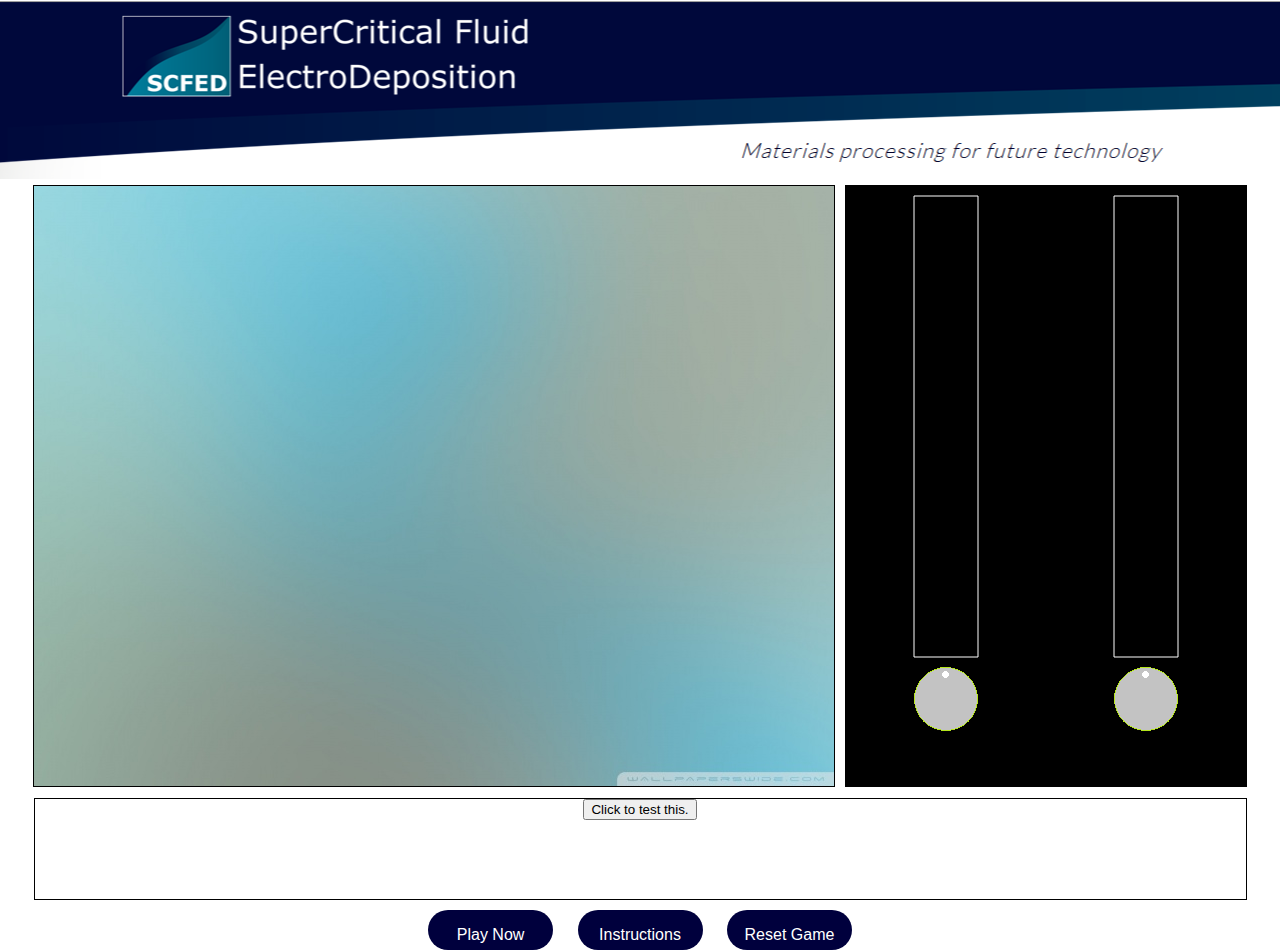
<file: scfed/index.html>
<!DOCTYPE html PUBLIC "-//W3C//DTD XHTML 1.0 Transitional//EN" "http://www.w3.org/TR/xhtml1/DTD/xhtml1-transitional.dtd">
<html xmlns="http://www.w3.org/1999/xhtml">
<head>
<meta http-equiv="Content-Type" content="text/html; charset=utf-8" />
<title>Untitled Document</title>
<style>
Body {
	text-align: center;
	margin:0;
	padding:0;
	font-family:Arial, Helvetica, sans-serif;
}
.Game {
	width: 800px;
	height: 600px;
	border: 1px solid #000;
	margin-left: auto;
	display:inline-block;
	padding-left: 0;
	padding-top: 0;
	padding-right: 0;
	padding-bottom: 0;
}
.Dial {
	margin-left: 5px;
	width: 400px;
	height: 600px;
	border: 1px solid #000;
	margin-right:auto;
	display:inline-block;
}
.Volt {
	margin-top: 7px;
	margin-left: auto;
	margin-right:auto;
	width: 1211px;
	height: 100px;
	border: 1px solid #000;
	display:inline-block;
}
.banner {
    background-image: url('banner.png');
	background-position:center;
    background-repeat: no-repeat;
    width: 100%;
    height: 180px;
	margin-bottom:5px;
	margin-left:auto;
	margin-right:auto;
	display:inline-block;
}
.cntDiv {
	text-align:center;	
}
.btn {
	width:125px;
	height:40px;
	border-bottom-left-radius:20px;
	border-bottom-right-radius:20px;
	border-top-left-radius:20px;
	border-top-right-radius:20px;
	background:#00003D;
	-webkit-transition: background, 0.1s;
	transition: background, 0.1s;
	color:#FFF;
	font-family:Arial, Helvetica, sans-serif;
	display:inline-block;
	margin-top: 10px;
	padding-left:auto;
	padding-right:auto;
}
.btn:hover {
	background: none repeat scroll 0% 0% #B3D4FC;
	cursor:pointer;	
}

canvas
{
	padding: 0;
	display: inline-block;
	float: left;
}
</style>

<script type="text/javascript" src="dial.js"></script>
<script type="text/javascript" src="Molecule.js"></script>
<script type="text/javascript" src="Obstacle.js"></script>
<script type="text/javascript">

	//SIZE OF CANVASES
	const CANVAS_WIDTH = 800;
	const CANVAS_HEIGHT = 600;
	
	const GAP_WIDTH = 80;
	const GAP_HEIGHT = 90;
	const BOTTOM_BIT_HEIGHT = 50;
	
	const MOL_SIZE = GAP_WIDTH + 35; //+35 IS TO COMPENSATE FOR WHITESPACE AROUND MOLECULE IMAGE

	//FOR EXPLOSIONS
	const ANIMATION_FPS = 30;

	const MAX_PRESSURE = 100;
	const MAX_TEMPERATURE = 100;
	
	//'GOLDEN ZONE' MAX/MIN VALUES
	const GOLDEN_PRESSURE_MIN = 60;
	const GOLDEN_PRESSURE_MAX = 70;
	const GOLDEN_TEMP_MIN = 60;
	const GOLDEN_TEMP_MAX = 70;
	
	//HOW FAR TO THE LEFT OF GAPS WILL MOLECULES START?
	const MOL_OFFSET = 80;
	
	//GLOBAL VAR FOR NO OF GAPS
	var gaps;

	//
	
	/*--PICTURES--*/
	
	//MOLECULE EXPLOSION IMAGES
	var explosionImages = [];
	for (var i=1;i<=32;i++) {
		var img = document.createElement("img");
		img.src = "images/explosion/Particle Frame " + i + ".png";
		explosionImages.push(img);
	}
	
	//MOLECULE IMAGE
	var molImage = document.createElement("img");
	molImage.src = "images/Player.png";
	
	//OBSTACLES IMAGE
	var obsImage = document.createElement("img");
	obsImage.src = "images/obstacle.png";
	
	//BACKGROUND IMAGE
	var backgroundImage = document.createElement("img");
	backgroundImage.src = "images/background.jpg";
	
	//ARRAY CONTAINING ALL IMAGES
	var allImages = explosionImages.concat(molImage,obsImage,backgroundImage);
	var totalImages = allImages.length; //TOTAL NUMBER OF IMAGES
	var loadedImages = 0;
	var imagesLoaded = false;
	
	for (var i=0;i<allImages.length;i++) {
		allImages[i].onload = function() {
			loadedImages++;
			
			if (loadedImages == totalImages) {
				imagesLoaded = true;
				initEverything();
			}
		}
	}
	
	/*- - - - -*/

	//MAKE THE CANVASES
	//var backCanvas = /*document.createElement("canvas")*/ document.getElementById("backCanvas");
	//var frontCanvas = /*document.createElement("canvas")*/ document.getElementById("frontCanvas");
	var backCanvas = null;
	var frontCanvas = null;

	//FILL THE WHOLE SCREEN
	/*
	backCanvas.width = CANVAS_WIDTH;
	backCanvas.height = CANVAS_HEIGHT;
	frontCanvas.width = CANVAS_WIDTH;
	frontCanvas.height = CANVAS_HEIGHT;
	*/

	//CANVAS CONTEXTS...
	//var bc = backCanvas.getContext("2d");
	//var ctx = frontCanvas.getContext("2d");
	var bc = null;
	var ctx = null;

	//ADD CANVASES TO PAGE
	//document.body.appendChild(backCanvas);
	//document.body.appendChild(frontCanvas);

	var dialTemperature;
	var dialPressure;

	function initEverything() {
		
		dialTemperature = new Dial("dialTemp");
		dialPressure = new Dial("dialPressure");

		backCanvas = document.getElementById("backCanvas");
		frontCanvas = document.getElementById("frontCanvas");
		bc = backCanvas.getContext("2d");
		ctx = frontCanvas.getContext("2d");
		
		//BACKGROUND IS DRAWN WHEN GAME STARTS BUT HAVE IT HERE ANYWAY SO THAT IT IS SHOWN WHILST USER IS CHOOSING TEMP/PRESSURE FOR THE FIRST TIME
		bc.drawImage(backgroundImage,0,0,backCanvas.width,backCanvas.height);
	};
	
	var playing = false;
	var then;
	var temperature;
	var pressure;
	var molecules = [];
	var obstacles = [];

	/* - - - - - */

	function getGapCoords(n) {
		//RETURN X COORD FOR LEFT SIDE OF GAP N
		return n * (CANVAS_WIDTH / (gaps+1)) - 0.5*GAP_WIDTH;
	}
	
	function goldenPressure(pressure) {
		return pressure >= GOLDEN_PRESSURE_MIN && pressure <= GOLDEN_PRESSURE_MAX;
	}
	function goldenTemp(temperature) {
		return temperature >= GOLDEN_TEMP_MIN && temperature <= GOLDEN_TEMP_MAX;
	}
	
	function getNoOfObstacles(pressure) {
		if (pressure > GOLDEN_PRESSURE_MIN) {
			return 0;
		}
		else {
			var minCount = 0;
			var maxCount = 20;
		
			var count = Math.floor(maxCount - (pressure / MAX_PRESSURE)*(maxCount - minCount));
			console.log("obs count is " + count);
			
			return count;
		}
	}
	
	function getObstacleSize(pressure) {
		var maxSize = 70;
		var minSize = 1;
		
		var size = Math.floor(maxSize - (pressure / MAX_PRESSURE)*(maxSize - minSize));
		console.log("obs size is " + size);
		
		return size;
	}
	
	var easterEgg = function(){
		alert("joe is the best");
	};
	
	function getNoOfMolecules(pressure) {
		var minCount = 1;
		var maxCount = 5;
		
		var count = Math.floor((pressure / MAX_PRESSURE)*(maxCount - minCount) + minCount);
		console.log("mol count is " + count);
		
		return count;
	}
	
	function getMoleculeSpeed(temperature) {
		var minSpeed = 0;
		var maxSpeed = 100;
		
		var speed = Math.floor((temperature / MAX_TEMPERATURE)*(maxSpeed - minSpeed) + minSpeed);
		console.log("speed is " + speed);
		
		return speed;
	}
	
	function drawBackground() {
		
		bc.drawImage(backgroundImage,0,0,backCanvas.width,backCanvas.height);
				
		var templateCanvas = document.getElementById("templateCanvas");
		var tc = templateCanvas.getContext("2d");
		
		var grd2 = tc.createLinearGradient(0,450,0,800);
		var grd1 = tc.createLinearGradient(0,450,0,800);
		
		grd1.addColorStop(0,"#565656");
		grd1.addColorStop(1,"#424242");
		tc.fillStyle = grd1;
				
		tc.fillRect(0,CANVAS_HEIGHT,CANVAS_WIDTH,-(BOTTOM_BIT_HEIGHT+GAP_HEIGHT));
		
		for (var i=1;i<=gaps;i++) {
			var x = getGapCoords(i);
			var y = CANVAS_HEIGHT - BOTTOM_BIT_HEIGHT - GAP_HEIGHT;
			tc.clearRect(x,y,GAP_WIDTH,GAP_HEIGHT);
		}
				
		bc.drawImage(templateCanvas,0,0);

		grd2.addColorStop(0,"orange");
		grd2.addColorStop(1,"yellow");
		bc.fillStyle = grd2;
		
		var electrodeImg = document.createElement('img');
		electrodeImg.src = "images/electrode.png";
		electrodeImg.onload = function() {
			bc.drawImage(electrodeImg,0,CANVAS_HEIGHT - electrodeImg.height,CANVAS_WIDTH,electrodeImg.height);
		};
	}
	
	function fillForm(n) {
		var x = getGapCoords(n);
		var y = CANVAS_HEIGHT - BOTTOM_BIT_HEIGHT - GAP_HEIGHT;
		bc.fillRect(x,y,GAP_WIDTH,GAP_HEIGHT);
	}
	
	/* - - - - */

	function random(min,max) {
		return min + Math.random()*(max - min);
	}
	
	function start() {
		
		//DON'T START GAME IF IMAGES ARE NOT LOADED
		if (!imagesLoaded) return false;
		
		temperature = dialTemperature.getValue(MAX_TEMPERATURE);
		pressure = dialPressure.getValue(MAX_PRESSURE);
		
		molecules = [];
		obstacles = [];
		
		then = Date.now();
		playing = true;
		
		var obsCount = getNoOfObstacles(pressure);
		gaps = getNoOfMolecules(pressure);
		var speed = getMoleculeSpeed(temperature);
		var obsRadius = getObstacleSize(pressure);

		var molY = 0.5*MOL_SIZE - 17.5; // -17.5 TO ACCOUNT FOR WHITESPACE...
		if (temperature < GOLDEN_TEMP_MIN) {
			molAngle = 0;
		}
		else if (temperature > GOLDEN_TEMP_MAX) {
			molAngle = 999;
		}
		else {
			molAngle = Math.atan( MOL_OFFSET / (CANVAS_HEIGHT - BOTTOM_BIT_HEIGHT - GAP_HEIGHT - molY) );
		}

		//MAKE MOLECULES
		for (var i=1;i<=gaps;i++) {
			molecules.push(
				new Molecule(i,molY,speed,molAngle)
			);
		}

		//MAKE OBSTACLES
		for (var i=0;i<obsCount;i++) {
			
			//RANDOM THINGS FOR EACH OBSTACLE
			var x = random(0,CANVAS_WIDTH);
			var y = random(
				100,
				CANVAS_HEIGHT - BOTTOM_BIT_HEIGHT - GAP_HEIGHT - 2*obsRadius
			);

			obstacles.push(
				new Obstacle(x,y,obsRadius,speed)
			);
		}
		
		if (temperature > GOLDEN_TEMP_MAX || pressure > GOLDEN_TEMP_MAX) {
			for (var i=0;i<molecules.length;i++) {
				molecules[i].explode();
			}
		}
		
		//DRAW TEMPLATE
		drawBackground();
	};

	//MAIN LOOP
	var main = function() {

		if (playing) {
			var now = Date.now();
			var dt = (now - then) / 1000;
			then = now;

			//CLEAR FOREGROUND CANVAS
			ctx.clearRect(0,0,frontCanvas.width,frontCanvas.height);

			if (molecules.length == 0) {
				playing = false;
			}

			//DRAW AND UPDATE MOLECULES
			for (var i=0;i<molecules.length;i++) {
				molecules[i].update(dt);
				
				//CHECK IF MOLECULE STILL EXISTS BEFORE DRWING IT JUST IN CASE IT THE WAS THE LAST ONE IN
				//molecules AND IT WAS EXPLODED
				if(typeof(molecules[i]) !== "undefined") {
					molecules[i].draw();
				}
			}

			//DRAW AND UPDATE OBSTACLES AND CHECK FOR COLLISION WITH MOLECULES
			for (var i=0;i<obstacles.length;i++) {
				obstacles[i].update(dt);
				obstacles[i].draw();
				for (var j=0;j<molecules.length;j++) {
					if (obstacles[i].isTouchingMolecule(molecules[j])) {
						molecules[j].explode();
					}
				}
			}
		}
	};
	window.setInterval(main, 1); //THIS MAKES SURE THAT main IS CALLED EVERY 1 MS (OR AS QUICKLY AS POSSIBLE)
	
	// the popup
	function showPopup()
	{
		document.getElementById("popup").style.visibility = "visible";
	};
	
	function gotoTabInst()
	{
		document.getElementById("tabinst").style.display = "block";
		document.getElementById("tabcred").style.display = "none";
	};
	
	function gotoTabCred()
	{
		document.getElementById("tabinst").style.display = "none";
		document.getElementById("tabcred").style.display = "block";
	};
	
	function hidePopup()
	{
		document.getElementById("popup").style.visibility = "hidden";
	};
	
</script>
</head>

<body>
<div class="cntDiv">
	<div class="banner"></div>
    <div class="Game" style="position: relative;">
	<canvas id="backCanvas" width="800" height="600" style="position: absolute; left: 0; top: 0;"></canvas>
	<canvas id="frontCanvas" width="800" height="600" style="position: absolute; left: 0; top: 0;"></canvas>
	<canvas id="templateCanvas" width="800" height="600" style="display:none;"></canvas>
    </div>
    <div class="Dial">
    <canvas id="dialTemp" width="200" height="600" data-bottom-color="#ff0000" data-top-color="#ffaaaa" style="background-color: black;"></canvas>
    <canvas id="dialPressure" width="200" height="600" data-bottom-color="#0000ff" data-top-color="#aaaaff" style="background-color: black;"></canvas>
    </div>
    <br />
    <div class="Volt">
    <button onclick="start();">Click to test this.</button>
    </div>
    <br />
    <div onclick="start();" class="btn" style="margin-left:auto; margin-right:10px;">
    <p>Play Now</p>
    </div>
    <div onclick="showPopup();" class="btn" style="margin-left:10px; margin-right:10px;">
    <p>Instructions</p>
    </div>
    <div onclick="start();" class="btn" style="margin-left:10px; margin-right:auto;">
    <p>Reset Game</p>
    </div>
    
	<div id="popup" style="visibility: hidden; position: absolute; left: 10%; width: 80%; top: 10%; height: 80%; border: 1px block solid; background-color: white;">
		<div class="tabstrip" style="display: block;">
			<div class="tab" style="display: inline; border: 1px black solid; margin: 0;"><a href="javascript:gotoTabInst();">Instructions</a></div>
			<div class="tab" style="display: inline; border: 1px black solid; margin: 0;"><a href="javascript:gotoTabCred();">Credits</a></div>
			<div class="tab" style="display: inline; border: 1px black solid; background-color: red; margin: 0;"><a href="javascript:hidePopup();">X</a></div>
	</div>
	<div class="popup-content" style="display: block;">
		<div id="tabinst" style="display: block;">Here are the instructions :)</div>
		<div id="tabcred" style="display: none;">Here are the credits: Jake Mears and literally no one else</div>
	</div>
    
<div>
</body>
</html>
</file>
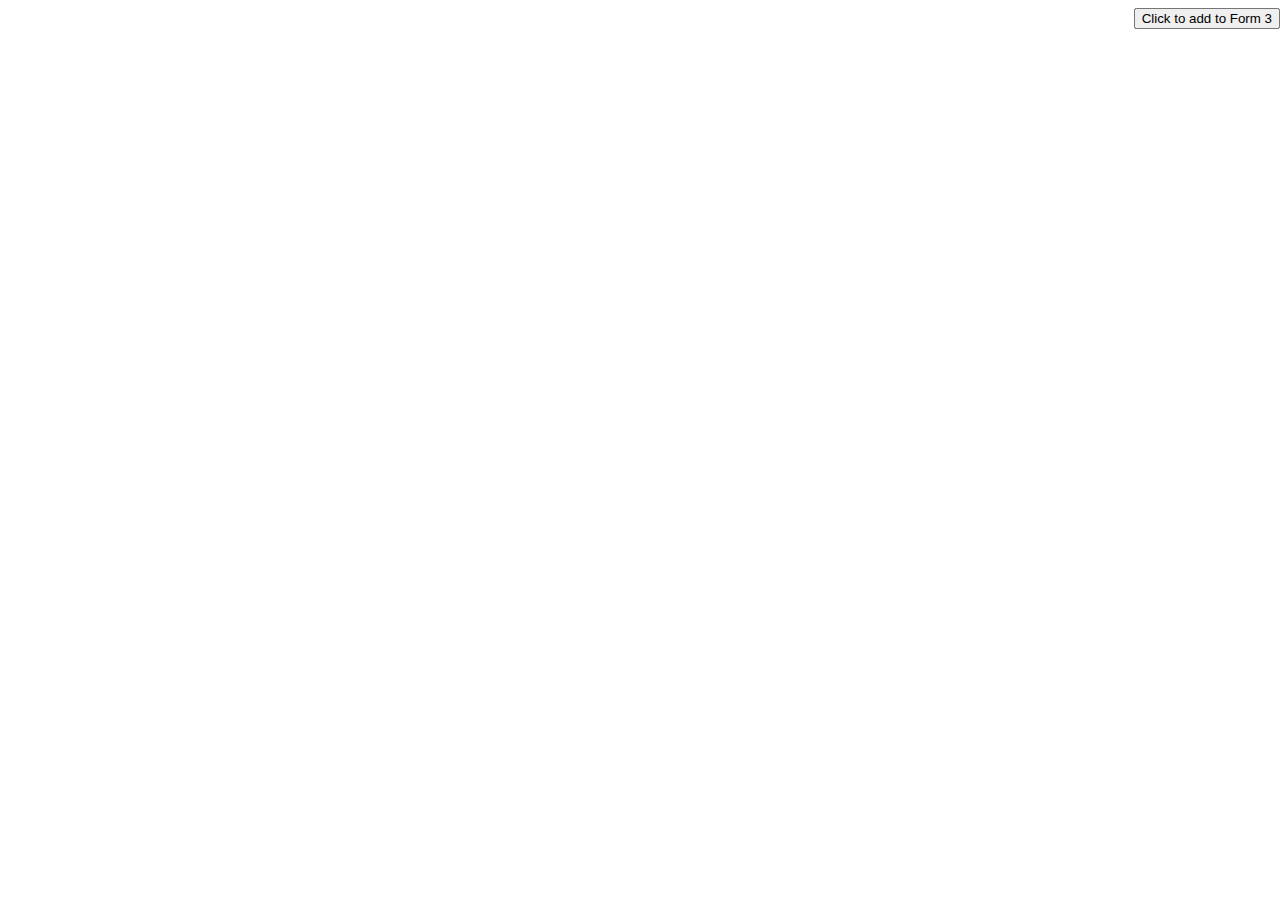
<file: scfed/sdf.html>
<!DOCTYPE html>
<html>
<head>

	<title>Canvas testing</title>

	<link rel="stylesheet" href="style.css" />

</head>
<body>

<script type="text/javascript" src="Molecule.js"></script>
<script type="text/javascript" src="Obstacle.js"></script>
<script type="text/javascript">

	//SIZE OF CANVASES
	const CANVAS_WIDTH = 800;
	const CANVAS_HEIGHT = 600;

	//FOR EXPLOSIONS
	const ANIMATION_FPS = 30;
	
	const OBSTACLES_PER_PRESSURE = 0.05; //NUMBER OF OBSTACLES TO SPAWN PER UNIT PRESSURE
	const SPEED_PER_TEMPERATURE = 1; //SPEED IN PX/S PER UNIT TEMPERATURE

	const MAX_PRESSURE = 100;
	const MAX_TEMPERATURE = 100;

	/*- - - - -*/

	//MAKE THE CANVASES
	var backCanvas = /*document.createElement("canvas")*/ document.getElementById("backCanvas");
	var frontCanvas = /*document.createElement("canvas")*/ document.getElementById("frontCanvas");

	//FILL THE WHOLE SCREEN
	backCanvas.width = CANVAS_WIDTH;
	backCanvas.height = CANVAS_HEIGHT;
	frontCanvas.width = CANVAS_WIDTH;
	frontCanvas.height = CANVAS_HEIGHT;

	//CANVAS CONTEXTS...
	var bc = backCanvas.getContext("2d");
	var ctx = frontCanvas.getContext("2d");

	//ADD CANVASES TO PAGE
	document.body.appendChild(backCanvas);
	document.body.appendChild(frontCanvas);

	//IMAGE FOR BACK CANVAS
	var backgroundImage = document.createElement("img");
	backgroundImage.src = "images/background.jpg";

	//NEED TO WAIT TILL IMAGE HAS LOADED BEFORE DRAWING TO CANVAS
	backgroundImage.onload = function() {
		bc.drawImage(backgroundImage,0,0,backCanvas.width,backCanvas.height);
		drawTemplate();
	};
	
	var playing = false;
	var temperature;
	var pressure;
	var molecules = [];
	var obstacles = [];

	/* - - - - - */
	//TEMPLATE STUFF
	var form1 = 0;
	var form2 = 0;
	var form3 = 0;
	
	function drawTemplate() {
		var grd2 = ctx.createLinearGradient(0,450,0,800);
		var grd1 = ctx.createLinearGradient(0,450,0,800);
		
		grd1.addColorStop(0,"#565656");
		grd1.addColorStop(1,"#424242");
		bc.fillStyle = grd1;
		bc.fillRect(0,450,160,150);
		bc.fillRect(0,550,800,150);
		bc.fillRect(240,450,120,150);
		bc.fillRect(440,450,120,150);
		bc.fillRect(640,450,160,150);

		grd2.addColorStop(0,"orange");
		grd2.addColorStop(1,"yellow");
		bc.fillStyle = grd2;
		
		var electrodeImg = document.createElement('img');
		electrodeImg.src = "images/electrode.png";
		ctx.drawImage(electrodeImg, 50, 566);
	}
	
	function fillForm(n) {
		var x = 200*n - 40;
		bc.fillRect(x,450,80,100);
	}
	
	/* - - - - */

	function random(min,max) {
		return min + Math.random()*(max - min);
	}
	
	function start(t,p) {

		temperature = t;
		pressure = p;
		
		molecules = [];
		obstacles = [];
		
		playing = true;
		
		var obsCount = Math.floor(OBSTACLES_PER_PRESSURE * pressure);
		var molSpeed = Math.floor(SPEED_PER_TEMPERATURE * temperature);

		//MAKE MOLECULES
		for (var i=0;i<3;i++) {
			var x = 200*i + 160
			molecules.push(
				new Molecule(x,10,molSpeed)
			);
		}

		//MAKE OBSTACLES
		for (var i=0;i<obsCount;i++) {
			
			//RANDOM THINGS FOR EACH OBSTACLE
			var radius = random(10,75);
			var x = random(0,CANVAS_WIDTH);
			var y = random(100,450 - 2*radius);
			var xvel = (Math.random() > 0.5 ? 1 : -1) * random(100,400);

			obstacles.push(
				new Obstacle(x,y,radius,xvel)
			);
		}
		
		if (temperature > MAX_TEMPERATURE || pressure > MAX_PRESSURE) {
			for (var i=0;i<molecules.length;i++) {
				molecules[i].explode();
			}
		}
	};

	/*//OBJECT FOR WHICH KEYS ARE PRESSED DOWN
	var controls = {};

	//'EVENT LISTENER' FOR KEYDOWN - SO THIS FUNCTION IS CALLED EVERY TIME A KEY GOES DOWN
	window.addEventListener("keydown",function(e){

		//e.which IS THE KEY CODE FOR THE KEY THAT WAS PRESSED
		//THIS ADDS A PROPERTY TO THE controls OBJECT WHERE THE INDEX IS THE KEYCODE AND THE VALUE IS TRUE
		//THIS MAKES IT EASY TO CHECK IF A KEY IS BEING PRESSED DOWN, BECAUSE YOU CAN JUST CHECK IF controls[myKeyCodeHere] IS TRUE
		controls[e.which] = true;
	});

	//BASICALLY THE SAME AS ABOVE BUT FOR KEY COMING UP
	window.addEventListener("keyup",function(e){

		//THIS REMOVES THE PROPERTY FROM THE controls OBJECT, SO NOW controls[myKeyCodeHere] DOES NOT EXIST
		delete controls[e.which];
	});*/

	//MAIN LOOP
	var then = Date.now();
	var main = function() {

		/*Date.now() GETS UNIX TIMESTAMP (TIME SINCE JAN 1ST 1970) IN MS.
		now IS TIME THIS FRAME, then IS THE TIME THE PREVIOUS FRAME.
		now - then IS THE DIFFERENCE BETWEEN THE TIMES, SO IT IS THE TIME SINCE THE LAST FRAME (IN MS, so / 1000 FOR TIME IN SECONDS)
		IT IS CALLED DELTA TIME (I'M PRETTY SURE) SO I'VE CALLED IT dt.

		dt IS USED IN MOVING THE IMAGE ACROSS THE SCREEN.
		IF YOU MOVED THE IMAGE A FIXED AMOUNT EACH FRAME IT WOULD MOVE QUICKLY ON A PC WITH HIGH FPS AND SLOWLY ON A PC WITH LOW FPS.
		TO FIX THIS WE DEFINE THE SPEED IN PIXELS PER SECOND AND MULTIPLY THE SPEED BY DT TO GET HOW FAR IT NEEDS TO MOVE FOR THAT FRAME.
		THIS MAKES MOVEMENT CONSISTENT AS FRAME RATE FLUCTUATES AND CONSISTENT ACROSS DIFFERENT MACHINES (I THINK)
		*/

		if (playing) {
			var now = Date.now();
			var dt = (now - then) / 1000;
			then = now;

			//CLEAR FOREGROUND CANVAS
			ctx.clearRect(0,0,frontCanvas.width,frontCanvas.height);

			if (molecules.length == 0) {
				playing = false;
			}

			//DRAW AND UPDATE MOLECULES
			for (var i=0;i<molecules.length;i++) {
				molecules[i].update(dt);
				
				//CHECK IF MOLECULE STILL EXISTS BEFORE DRWING IT JUST IN CASE IT THE WAS THE LAST ONE IN
				//molecules AND IT WAS EXPLODED
				if(typeof(molecules[i]) !== "undefined") {
					molecules[i].draw();
				}
			}

			//DRAW AND UPDATE OBSTACLES
			for (var i=0;i<obstacles.length;i++) {
				obstacles[i].update(dt);
				obstacles[i].draw();
			}
		}
	};
	window.setInterval(main, 1); //THIS MAKES SURE THAT main IS CALLED EVERY 1 MS (OR AS QUICKLY AS POSSIBLE)
	
	start(50,50);
	
</script>

<button onclick="molecules[0].explode()">Explode first molecule</button>
<button onClick="fillForm(1)">Click to add to Form 1</button>
<button onClick="fillForm(2)">Click to add to Form 2</button>
<button onClick="fillForm(3)">Click to add to Form 3</button>

</body>
</html>
</file>
<file: scfed/style.css>
/*THIS PUTS ALL CANVASES IN THE TOP LEFT CORNER OF PAGE
(SO THEY OVERLAP) SO YOU CAN HAVE SEPERATE CANVAS FOR BACKGROUND*/
canvas {
	position:absolute;
	top:0;
	left:0;
}

/*THIS IS JUST TO HIDE THE SCROLLBARS BECAUSE THEY LOOK STUPID*/
body {
	overflow:hidden;
}

button {
	position:absolute;
	right:0;
}
</file>
